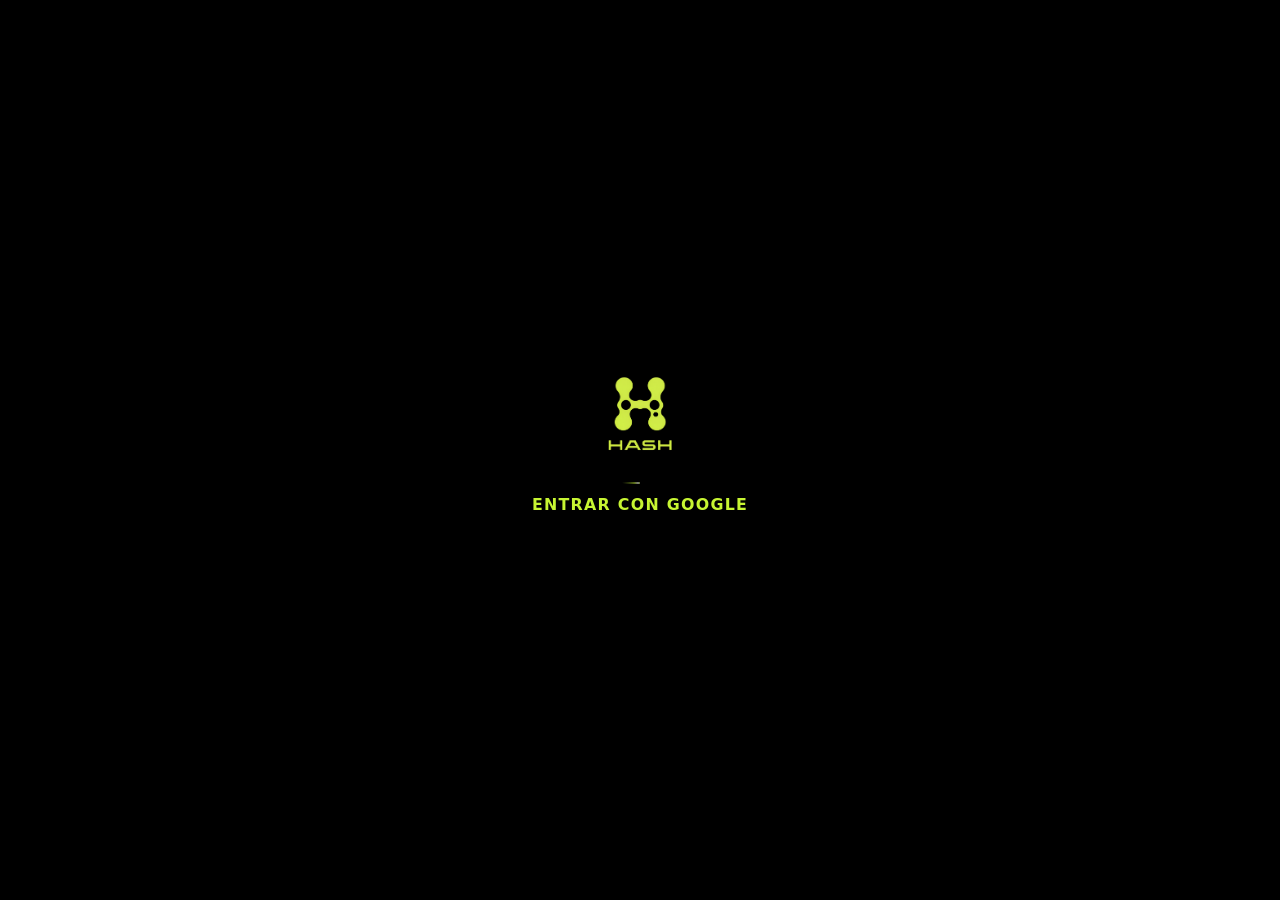
<file: index.html>
<!DOCTYPE html>
<html lang="es">
<head>
  <meta charset="UTF-8">
  <meta name="viewport" content="width=device-width, initial-scale=1.0">

  <title>HASH — Hablá con la IA sin filtros</title>
  <meta name="description" content="Tu IA personal con memoria. Chats cifrados, contexto real, sin censura.">
  <meta property="og:title" content="HASH — Hablá con la IA sin filtros">
  <meta property="og:description" content="Tu IA personal con memoria. Chats cifrados, contexto real, sin censura.">
  <meta property="og:image" content="https://hash-ia.site/images/favicon.png">
  <meta property="og:url" content="https://hash-ia.site">
  <meta property="og:type" content="website">
  <meta name="twitter:card" content="summary_large_image">
  <meta name="twitter:title" content="HASH — Hablá con la IA sin filtros">
  <meta name="twitter:description" content="Tu IA personal con memoria. Chats cifrados, contexto real, sin censura.">
  <meta http-equiv="Content-Security-Policy" content="default-src 'self'; connect-src 'self' https://hash-cloud-production-81f8.up.railway.app wss://hash-cloud-production-81f8.up.railway.app https://api.anthropic.com https://www.paypal.com https://www.sandbox.paypal.com; script-src 'self' 'unsafe-inline' https://www.paypal.com; style-src 'self' 'unsafe-inline' https://fonts.googleapis.com; font-src https://fonts.gstatic.com; img-src 'self' data:; media-src 'self' blob:; worker-src blob:;">
  <link rel="icon" type="image/png" href="images/favicon.png">
  <link rel="apple-touch-icon" href="images/favicon.png">
  <link rel="preconnect" href="https://fonts.googleapis.com">
  <link rel="preconnect" href="https://fonts.gstatic.com" crossorigin>
  <link href="https://fonts.googleapis.com/css2?family=Inter:ital,wght@0,400;0,500;0,600;0,700;1,400&display=swap" rel="stylesheet">
  <link rel="stylesheet" href="css/style.css?v=1787360000">
  <style>
    /* Botones de acción siempre visibles */
    .message-actions {
      opacity: 1 !important;
      visibility: visible !important;
      pointer-events: auto !important;
    }
    /* Botón de velocidad */
    .message-action-btn--speed {
      font-size: 0.72rem;
      font-weight: 600;
      font-family: inherit;
      min-width: 2em;
      letter-spacing: 0;
    }
  </style>
</head>
<body>

  <div id="lock-screen" hidden>
    <div id="lock-box"></div>
  </div>

  <div id="app" hidden>

    <aside id="sidebar">
      <div id="app-title">
        <img src="images/logo_hash.png" alt="HASH" id="app-logo">
      </div>
      <nav id="front-list"></nav>
    </aside>

    <main id="main">
      <header id="main-header">
        <button type="button" id="hamburger" aria-label="Abrir menú">
          <span></span><span></span><span></span>
        </button>
        <h2 id="active-front-name" hidden>—</h2>
        <p id="active-front-description" hidden></p>
      </header>

  <div id="neural-modal" hidden role="dialog" aria-modal="true">
    <div id="neural-modal-box">
      <button type="button" id="neural-close">✕</button>
      
      <canvas id="neural-canvas"></canvas>
    </div>
  </div>

      <section id="message-list" aria-live="polite"></section>

      <footer id="composer">
        <div class="input-wrapper"><textarea id="message-input" rows="1"></textarea><button type="button" id="voice-btn" aria-label="Hablar con Hash">🎤</button><button type="button" id="message-submit">Enviar</button></div>
      </footer>
    </main>

  </div>
  <div id="sidebar-overlay"></div>
  <div id="new-front-modal" hidden role="dialog" aria-modal="true" aria-labelledby="modal-title">
    <div id="new-front-modal-box">
      <h3 id="modal-title">Nuevo chat</h3>
      <label for="new-front-name">Nombre <span aria-hidden="true">*</span></label>
      <input type="text" id="new-front-name" placeholder="Ej: Lecturas, Trabajo, Ideas..." maxlength="60" autocomplete="off">
      <label for="new-front-description">Descripción <span class="optional">(opcional)</span></label>
      <input type="text" id="new-front-description" placeholder="Una línea sobre este chat." maxlength="120" autocomplete="off">
      <p id="new-front-status" aria-live="polite"></p>
      <div id="modal-actions">
        <button type="button" id="new-front-cancel">Cancelar</button>
        <button type="button" id="new-front-submit">Crear chat</button>
      </div>
    </div>
  </div>

  <div id="confirm-delete-modal" hidden role="dialog" aria-modal="true">
    <div id="confirm-delete-box">
      <h3>Eliminar chat</h3>
      <p>¿Eliminar "<span id="confirm-delete-name"></span>"? Esta acción no se puede deshacer.</p>
      <div id="confirm-delete-actions">
        <button type="button" id="confirm-delete-cancel">Cancelar</button>
        <button type="button" id="confirm-delete-ok">Eliminar</button>
      </div>
    </div>
  </div>

  <div id="rename-modal" hidden role="dialog" aria-modal="true">
    <div id="rename-modal-box">
      <h3>Renombrar chat</h3>
      <input type="text" id="rename-input" maxlength="60" autocomplete="off">
      <p id="rename-status" aria-live="polite"></p>
      <div id="rename-actions">
        <button type="button" id="rename-cancel">Cancelar</button>
        <button type="button" id="rename-submit">Guardar</button>
      </div>
    </div>
  </div>

  <div id="settings-modal" hidden role="dialog" aria-modal="true" aria-labelledby="settings-title">
    <div id="settings-modal-box">
      <h3 id="settings-title">Ajustes</h3>

      <div class="settings-category">
        <span class="settings-category-title">Modo de Hash</span>
        <div class="settings-row settings-row--col">
          <div class="mode-selector">
            <button type="button" class="mode-btn" data-mode="conspiranoico">🕵️ Conspiranoico</button>
            <button type="button" class="mode-btn" data-mode="analista">🧠 Analista</button>
            <button type="button" class="mode-btn" data-mode="terapeuta">🫂 Terapeuta</button>
            <button type="button" class="mode-btn" data-mode="zen">🧘 Zen</button>
            <button type="button" class="mode-btn" data-mode="hacker">💀 Hacker</button>
            <button type="button" class="mode-btn" data-mode="masivo">🔥 Masivo</button>
          </div>
        </div>
      </div>

      <div class="settings-category">
        <span class="settings-category-title">General</span>
        <div class="settings-row">
          <label for="settings-font-size">Tamaño de fuente</label>
          <span id="settings-font-label">16px</span>
        </div>
        <input type="range" id="settings-font-size" min="12" max="22" step="1" value="16">
      </div>

      <div class="settings-category">
        <span class="settings-category-title">Memoria</span>
        <div class="settings-row">
          <span class="settings-row-label">Cargar archivo .txt</span>
          <button type="button" id="settings-load-memory">Cargar memoria</button>
        </div>
        <div class="settings-row">
          <span class="settings-row-label">Exportar memoria</span>
          <button type="button" id="settings-export-memory">Descargar memoria</button>
        </div>
        <div id="memory-doc-list"></div>
      </div>

      <div class="settings-category">
        <span class="settings-category-title">Cuenta</span>
        <div class="settings-row">
          <span class="settings-row-label">¿Necesitás ayuda?</span>
          <a id="settings-support-link" href="https://t.me/hashsupp_bot" target="_blank">Soporte</a>
        </div>
        <div class="settings-row">
          <span class="settings-row-label">Salir de tu cuenta</span>
          <button type="button" id="settings-logout">Cerrar sesión</button>
        </div>
      </div>

      <div id="settings-actions"></div>
    </div>
  </div>
    </div>
  </div>
  <!-- Modal pago -->
  <div id="crypto-modal" hidden role="dialog" aria-modal="true">
    <div id="crypto-modal-box">
      <button type="button" id="crypto-modal-close">✕</button>
      <div id="crypto-modal-icon"><img src="images/favicon.png" alt="HASH"></div>
      <h3>Activar HASH Pro</h3>
      <p id="crypto-modal-desc">Elegí cómo querés pagar tu plan.</p>

      <!-- Selector de método -->
      <div id="payment-method-selector">
        <button type="button" class="pay-method-btn active" data-method="usdt">₮ USDT</button>
        <button type="button" class="pay-method-btn" data-method="paypal">PayPal</button>
        <button type="button" class="pay-method-btn" data-method="mp">Mercado Pago</button>
      </div>

      <!-- USDT -->
      <div id="pay-panel-usdt" class="pay-panel">
        <img id="crypto-qr" src="images/trc20.png" alt="QR USDT TRC20">
        <div id="crypto-address-row">
          <span id="crypto-address" data-real="TDPfrfpipHtENAANT2zkgLZNFmZE6MaJRw">TDPfrfpipHtENAANT2zkgLZNFmZE6MaJRw</span>
          <button type="button" id="crypto-copy-btn">Copiar</button>
        </div>
        <p id="crypto-note">Solo red Tron (TRC20). Enviá exactamente 10 USDT.</p>
      </div>

      <!-- PayPal -->
      <div id="pay-panel-paypal" class="pay-panel" hidden>
        <p class="pay-desc">Pagá $10 USD de forma segura con PayPal.</p>
        <div id="paypal-container-VPXEFLL833YWN"></div>
      </div>

      <!-- Mercado Pago -->
      <div id="pay-panel-mp" class="pay-panel" hidden>
        <p class="pay-desc">Pagá con Mercado Pago. Aceptamos tarjetas y saldo.</p>
        <button type="button" id="mp-pay-btn">Pagar con Mercado Pago</button>
      </div>

      <a id="crypto-support-link" href="https://t.me/hashsupp_bot" target="_blank">¿Problemas? Contactá soporte</a>
    </div>
  </div>

  <!-- PayPal SDK -->
  <script src="https://www.paypal.com/sdk/js?client-id=BAA_RwSSwEfH3wEm_UCqcLBLdWJkjJI8TyXlrXjjHKXWfrMZ6xqeiL7BbLFokKtxclmxqPyqsE1CnW9Kuo&components=hosted-buttons&disable-funding=venmo&currency=USD"></script>
  
  <script src="js/app.js?v=1787360000"></script>
</body>
</html>
</file>
<file: css/style.css>
/**
 * style.css
 * HASH — sistema de registro de conocimiento.
 *
 * Identidad: fondo casi negro + acento lime ácido (paleta de marca:
 * Lime #C7F532, Black #0E0E0E, Graphite #1A1A1A). El logo de HASH son
 * nodos conectados por curvas — ese vocabulario de "nodo + conexión"
 * inspira el indicador de frente activo (punto lime) en vez de un
 * simple fondo gris.
 *
 * Tipografía: Space Grotesk para todo lo que es identidad/estructura
 * (título, frentes, encabezados) — geométrica, con carácter técnico,
 * coherente con un producto que se llama "HASH". Inter para el cuerpo
 * de los mensajes — neutra, no compite, se lee bien en bloques largos.
 *
 * Forma: radios generosos y formas tipo "pill" en los elementos
 * interactivos (frente activo, botón Guardar) como contraste deliberado
 * a la versión anterior, que era toda esquinas rectas de 3-4px.
 */

@import url('https://fonts.googleapis.com/css2?family=Space+Grotesk:wght@500;600;700&family=Inter:wght@400;500;600&display=swap');

:root {
  --font-size-base: 16px;
  --lime: #c7f532;
  --lime-dim: #7ec200;
  --black: #000000;
  --graphite: #080808;
  --graphite-soft: #0e0e0e;
  --border: #181818;
  --border-soft: #202020;
  --text: #ffffff;
  --text-dim: #888888;
  --text-faint: #444;

  --font-display: "Inter", system-ui, sans-serif;
  --font-body: "Inter", system-ui, sans-serif;

  --radius-sm: 10px;
  --radius-md: 14px;
  --radius-pill: 999px;

  --ease: cubic-bezier(0.2, 0.7, 0.3, 1);
}

* {
  box-sizing: border-box;
}

html, body {
  height: 100%;
  margin: 0;
}

html {
  font-size: var(--font-size-base);
}

body {
  font-family: "Inter", system-ui, sans-serif;
  font-size: var(--font-size-base);
  line-height: 1.45;
  color: var(--text);
  background: var(--black);
  -webkit-font-smoothing: antialiased;
}

* {
  font-family: "Inter", system-ui, sans-serif;
}

@media (prefers-reduced-motion: reduce) {
  *, *::before, *::after {
    animation-duration: 0.01ms !important;
    transition-duration: 0.01ms !important;
  }
}

#app {
  display: flex;
  height: 100vh;
  height: 100dvh;
}

/* ---------- Lock screen ---------- */

#lock-screen {
  position: fixed;
  inset: 0;
  display: flex;
  align-items: center;
  justify-content: center;
  background: var(--black);
  padding: 20px;
  z-index: 999;
}

#lock-screen[hidden] {
  display: none;
}

#lock-box {
  display: flex;
  flex-direction: column;
  align-items: center;
}

.lock-logo {
  height: 80px;
  width: auto;
  margin-bottom: 28px;
}

#lock-title {
  font-family: "Inter", system-ui, sans-serif;
  font-size: 1.1rem;
  font-weight: 700;
  color: var(--lime);
  text-align: center;
  margin: 0 0 20px 0;
  letter-spacing: 0.02em;
}

/* wrapper del botón con led girando */
.lock-submit-wrapper {
  position: relative;
  border-radius: var(--radius-md);
  padding: 1.5px;
  background: conic-gradient(
    from var(--lock-led-angle, 0deg),
    transparent 0deg,
    transparent 320deg,
    rgba(199, 245, 50, 0.45) 345deg,
    rgba(255, 255, 255, 0.5) 355deg,
    rgba(199, 245, 50, 0.45) 360deg
  );
  animation: lock-led-rotate 4s linear infinite;
}

.lock-submit-wrapper::before {
  content: '';
  position: absolute;
  inset: 1.5px;
  border-radius: calc(var(--radius-pill) - 1px);
  background: #000;
  z-index: 0;
}

@property --lock-led-angle {
  syntax: '<angle>';
  initial-value: 0deg;
  inherits: false;
}

@keyframes lock-led-rotate {
  to { --lock-led-angle: 360deg; }
}

.lock-submit {
  position: relative;
  z-index: 1;
  display: block;
  padding: 11px 28px;
  border: none;
  border-radius: var(--radius-md);
  background: transparent;
  color: var(--lime);
  font-family: "Inter", system-ui, sans-serif;
  font-size: 0.88rem;
  font-weight: 700;
  letter-spacing: 0.08em;
  text-transform: uppercase;
  cursor: pointer;
  transition: color 150ms var(--ease);
}

.lock-submit:hover {
  color: #ffffff;
}

.lock-submit:active {
  color: var(--lime);
}

#lock-status {

  margin: 12px 0 0;
  text-align: center;
  font-size: 0.78rem;
  color: #e25c4a;
}

/* ---------- Sidebar ---------- */

#sidebar {
  width: 210px;
  min-width: 0;
  flex-shrink: 0;
  border-right: 1px solid var(--border);
  padding: 20px 14px;
  overflow-y: auto;
  background: #0d0d0d;
}

#sidebar.sidebar--hidden {
  display: none;
}

#app-title {
  margin: 0 0 32px 0;
  display: flex;
  justify-content: center;
}

#app-logo {
  display: block;
  height: 60px;
  width: auto;
  object-fit: contain;
}

#front-list {
  display: flex;
  flex-direction: column;
  gap: 6px;
  min-height: calc(100vh - 140px);
}

.front-list-spacer {
  flex: 1;
}

.front-item {
  display: flex;
  align-items: center;
  gap: 7px;
  text-align: left;
  background: none;
  border: none;
  border-radius: var(--radius-sm);
  padding: 10px 11px;
  font-family: "Inter", system-ui, sans-serif;
  font-size: 0.9rem;
  font-weight: 400;
  color: #ffffff;
  cursor: pointer;
  width: 100%;
  letter-spacing: 0;
  text-transform: none;
  transition: background-color 150ms var(--ease), color 150ms var(--ease);
}

.front-item::before {
  content: '';
  width: 6px;
  height: 6px;
  border-radius: 50%;
  background: var(--border-soft);
  flex-shrink: 0;
  transition: background-color 150ms var(--ease), box-shadow 150ms var(--ease);
}

.front-item:hover {
  background: #111111;
  color: var(--text);
}

.front-item--active {
  background: #0d0d0d;
  color: var(--lime);
  font-weight: 400;
}

.front-item--active::before {
  background: var(--lime);
  box-shadow: 0 0 6px rgba(199, 245, 50, 0.6);
}

/* ---------- Main ---------- */

#main {
  flex: 1;
  display: flex;
  flex-direction: column;
  min-width: 0;
  background: var(--black);
}

#main-header {
  padding: 12px 20px;
  border-bottom: 1px solid var(--border);
  display: flex;
  align-items: center;
}

/* ---------- Hamburger — tres líneas con contorno verde ---------- */

#hamburger {
  display: flex;
  flex-direction: column;
  justify-content: center;
  gap: 5px;
  width: 36px;
  height: 36px;
  padding: 6px;
  background: transparent;
  border: none;
  cursor: pointer;
  flex-shrink: 0;
}


#hamburger span {
  display: block;
  height: 1.5px;
  background: var(--lime);
  border-radius: 2px;
  transition: background-color 150ms var(--ease);
}

#hamburger:hover span {
  background: #ffffff;
}

/* Overlay mobile */
#sidebar-overlay {
  display: none;
  position: fixed;
  inset: 0;
  background: rgba(0,0,0,0.7);
  z-index: 49;
}

#sidebar-overlay.sidebar-overlay--visible {
  display: block;
}

/* ---------- Message list ---------- */

#message-list {
  flex: 1;
  min-width: 0;
  overflow-y: auto;
  padding: 20px 26px;
  display: flex;
  flex-direction: column;
  gap: 8px;
}

.message-list-empty {
  color: var(--text-faint);
  font-style: italic;
  font-size: 0.88rem;
}

.message-list-empty--centered {
  text-align: center;
  margin: auto;
  padding: 20px;
}

.message-item {
  border: 1px solid var(--border);
  border-radius: var(--radius-sm);
  padding: 11px 14px;
  background: #0d0d0d;
  transition: border-color 150ms var(--ease), transform 150ms var(--ease);
}

.message-item:hover {
  border-color: #3a3a3a;
}

.message-item-date {
  display: block;
  font-size: 0.68rem;
  color: var(--text-faint);
  margin-bottom: 5px;
  font-variant-numeric: tabular-nums;
}

.message-item-text {
  margin: 0;
  white-space: pre-wrap;
  word-break: break-word;
  color: #ffffff !important;
  font-size: 0.9rem;
  line-height: 1.5;
}

/* ---------- Acciones de mensaje (parlante + copy) ---------- */

.message-actions {
  display: flex;
  align-items: center;
  gap: 2px;
  margin-top: 6px;
  opacity: 0;
  transition: opacity 150ms var(--ease);
}

.message-item:hover .message-actions,
.message-item:focus-within .message-actions {
  opacity: 1;
}

.message-action-btn {
  display: flex;
  align-items: center;
  justify-content: center;
  width: 26px;
  height: 26px;
  padding: 0;
  border: none;
  border-radius: var(--radius-sm);
  background: transparent;
  color: var(--text-faint);
  cursor: pointer;
  transition: background-color 150ms var(--ease), color 150ms var(--ease);
}

.message-action-btn svg {
  width: 14px;
  height: 14px;
}

.message-action-btn:hover {
  background: #161616;
  color: var(--text);
}

.message-action-btn--active {
  color: var(--lime);
}

.message-action-btn--active:hover {
  color: var(--lime);
}

/* ---------- Composer ---------- */

/* wrapper: bandeja inline con led sutil */
#composer {
  border-top: 1px solid var(--border);
  padding: 14px 26px;
  display: flex;
  flex-direction: column;
}

#composer .input-wrapper {
  width: 100%;
}

#composer .input-wrapper {
  flex: 1;
  display: flex;
  align-items: flex-end;
  position: relative;
  border-radius: var(--radius-md);
  padding: 1.5px;
  background: conic-gradient(
    from var(--led-angle, 0deg),
    transparent 0deg,
    transparent 320deg,
    rgba(199, 245, 50, 0.45) 345deg,
    rgba(255, 255, 255, 0.5) 355deg,
    rgba(199, 245, 50, 0.45) 360deg
  );
  animation: led-rotate 4s linear infinite;
}

#composer .input-wrapper::before {
  content: '';
  position: absolute;
  inset: 1.5px;
  border-radius: calc(var(--radius-md) - 1px);
  background: #0d0d0d;
  z-index: 0;
}

@property --led-angle {
  syntax: '<angle>';
  initial-value: 0deg;
  inherits: false;
}

@keyframes led-rotate {
  to { --led-angle: 360deg; }
}

#message-input {
  flex: 1;
  position: relative;
  z-index: 1;
  resize: none;
  font-family: "Inter", system-ui, sans-serif;
  font-size: 0.92rem;
  padding: 9px 14px 9px 32px;
  border: none;
  border-radius: var(--radius-md);
  background: transparent;
  color: var(--text);
  min-height: 38px;
  max-height: 40vh;
  outline: none;
  overflow-y: auto;
}

#message-input::placeholder {
  color: var(--text-faint);
}

#message-input:focus {
  outline: none;
}

#message-submit {
  position: relative;
  z-index: 1;
  flex-shrink: 0;
  margin: 3px 3px 3px 0;
  padding: 7px 16px;
  border: none;
  border-radius: var(--radius-pill);
  background: linear-gradient(135deg, var(--lime-dim), var(--lime));
  color: var(--black);
  font-family: "Inter", system-ui, sans-serif;
  font-size: 0.85rem;
  font-weight: 700;
  cursor: pointer;
  white-space: nowrap;
  transition: transform 150ms var(--ease), box-shadow 150ms var(--ease);
}

#message-submit:hover {
  transform: translateY(-1px);
  box-shadow: 0 4px 14px rgba(199, 245, 50, 0.25);
}

#message-submit:active {
  transform: translateY(0);
}

#message-submit:disabled {
  opacity: 0.4;
  cursor: wait;
  transform: none;
  box-shadow: none;
}

#message-submit:focus-visible,
#sync-button:focus-visible,
.front-item:focus-visible,
#message-input:focus-visible {
  outline: 2px solid var(--lime);
  outline-offset: 2px;
}

/* ---------------------------------------------------------------------
 * Responsive: pantallas angostas (teléfonos).
 * El sidebar deja de ser una columna fija y pasa a ser una franja
 * horizontal arriba, con los frentes en una fila deslizable. El resto
 * del layout (header, mensajes, composer) se reordena en columna.
 * ------------------------------------------------------------------- */


/* ---------- Sidebar — estado de carga y botón nuevo chat ---------- */

.front-list-loading,
.front-list-error {
  font-size: 0.78rem;
  padding: 6px 11px;
  margin: 0;
  color: var(--text-faint);
}

.front-list-error {
  color: #e25c4a;
}

.front-item--new {
  color: #ffffff;
  font-weight: 400;
  margin-bottom: 6px;
  border-bottom: 1px solid var(--border);
  padding-bottom: 10px;
}

.front-item--new:hover {
  color: var(--lime);
  background: none;
}

/* ---------- Modal — nuevo chat ---------- */

#new-front-modal {
  position: fixed;
  inset: 0;
  background: rgba(0, 0, 0, 0.85);
  display: flex;
  align-items: center;
  justify-content: center;
  z-index: 100;
  padding: 20px;
}

#new-front-modal[hidden] {
  display: none;
}

#new-front-modal-box {
  background: #0d0d0d;
  border: 1px solid var(--border-soft);
  border-radius: var(--radius-md);
  padding: 24px;
  width: 100%;
  max-width: 400px;
  display: flex;
  flex-direction: column;
  gap: 8px;
}

#new-front-modal-box h3 {
  font-family: "Inter", system-ui, sans-serif;
  font-size: 1rem;
  font-weight: 700;
  color: #fff;
  margin: 0 0 4px 0;
}

#new-front-modal-box label {
  font-size: 0.78rem;
  font-weight: 500;
  color: var(--text-dim);
  margin-top: 4px;
}

#new-front-modal-box label .optional {
  color: var(--text-faint);
  font-weight: 400;
}

#new-front-name,
#new-front-description {
  font-family: "Inter", system-ui, sans-serif;
  font-size: 0.92rem;
  padding: 9px 12px;
  border: 1px solid var(--border-soft);
  border-radius: var(--radius-sm);
  background: var(--graphite-soft);
  color: var(--text);
  width: 100%;
  transition: border-color 150ms var(--ease);
}

#new-front-name:focus,
#new-front-description:focus {
  outline: none;
  border-color: var(--lime);
}

#new-front-name::placeholder,
#new-front-description::placeholder {
  color: var(--text-faint);
}

#new-front-status {
  font-size: 0.76rem;
  color: var(--text-faint);

  margin: 0;
}

#modal-actions {
  display: flex;
  justify-content: flex-end;
  gap: 8px;
  margin-top: 8px;
}

#new-front-cancel {
  padding: 8px 16px;
  border: 1px solid var(--border-soft);
  border-radius: var(--radius-md);
  background: transparent;
  color: var(--text-dim);
  font-family: "Inter", system-ui, sans-serif;
  font-size: 0.84rem;
  font-weight: 500;
  cursor: pointer;
  transition: background-color 150ms var(--ease), color 150ms var(--ease);
}

#new-front-cancel:hover {
  background: var(--graphite-soft);
  color: var(--text);
}

#new-front-cancel:disabled {
  opacity: 0.4;
  cursor: wait;
}

#new-front-submit {
  padding: 8px 18px;
  border: none;
  border-radius: var(--radius-pill);
  background: linear-gradient(135deg, var(--lime-dim), var(--lime));
  color: var(--black);
  font-family: "Inter", system-ui, sans-serif;
  font-size: 0.84rem;
  font-weight: 700;
  cursor: pointer;
  transition: transform 150ms var(--ease), box-shadow 150ms var(--ease);
}

#new-front-submit:hover {
  transform: translateY(-1px);
  box-shadow: 0 4px 14px rgba(199, 245, 50, 0.25);
}

#new-front-submit:active {
  transform: translateY(0);
}

#new-front-submit:disabled {
  opacity: 0.4;
  cursor: wait;
  transform: none;
  box-shadow: none;
}

#new-front-name:focus-visible,
#new-front-description:focus-visible,
#new-front-cancel:focus-visible,
#new-front-submit:focus-visible {
  outline: 2px solid var(--lime);
  outline-offset: 2px;
}

@media (max-width: 640px) {
  .front-item--new {
    border-top: none;
    border-left: 1px solid var(--border);
    margin-top: 0;
    padding-top: 6px;
  }

  #new-front-modal-box {
    padding: 20px 16px;
  }

  #sidebar {
    position: fixed;
    top: 0;
    left: 0;
    height: 100%;
    width: 240px;
    z-index: 50;
    transform: translateX(-100%);
    transition: transform 250ms var(--ease);
    border-right: 1px solid #222;
    border-bottom: none;
    padding: 20px 14px;
    overflow-y: auto;
  }

  #sidebar.sidebar--open {
    transform: translateX(0);
  }

  #sidebar-overlay.sidebar-overlay--visible {
    display: block;
  }

  #main {
    flex: 1;
    min-height: 0;
    width: 100%;
    display: flex;
    flex-direction: column;
  }

  #main-header {
    padding: 10px 14px;
  }

  #message-list {
    padding: 12px 16px;
  }

  .message-item-text {
    font-size: 0.87rem;
  }

  #composer {
    padding: 8px 10px;
    flex-direction: column;
    align-items: stretch;
    gap: 8px;
  }

  /* iOS hace zoom automático al enfocar un input con font-size < 16px.
     Se fuerza 16px solo acá (en desktop el tamaño chico no causa zoom).
     Esto es un límite funcional, no estético: no bajar de 16px. */
  #message-input {
    font-size: 16px;
    padding: 9px 12px;
    min-height: 38px;
  }

  #message-submit {
    align-self: stretch;
    padding: 9px 18px;
  }

}

/* ---------- Mensajes de HASH ---------- */

.message-item--hash {
  border-color: #1a1a1a;
  background: #0a0a0a;
}

.message-item--hash .message-item-text {
  color: var(--lime) !important;
}

.message-item--hash .message-item-date {
  color: #2a4a0a;
}

.message-item-memory {
  margin: 8px 0 0 0;
  font-size: 0.72rem;
  color: var(--lime-dim);
  border-top: 1px solid #2a3a10;
  padding-top: 6px;
}

/* ---------- Sidebar settings button ---------- */

#sidebar {
  display: flex;
  flex-direction: column;
  overflow-x: hidden;
}

#front-list {
  flex: 1;
  overflow-y: auto;
}

.sidebar-settings-button {
  display: block;
  width: 100%;
  margin-top: auto;
  text-align: left;
  background: none;
  border: none;
  border-top: 1px solid var(--border);
  padding: 14px 11px 6px;
  padding-left: 11px;
  font-family: "Inter", system-ui, sans-serif;
  font-size: 0.9rem;
  font-weight: 400;
  letter-spacing: 0;
  text-transform: none;
  color: #ffffff;
  cursor: pointer;
  flex-shrink: 0;
  transition: color 150ms var(--ease), background-color 150ms var(--ease);
}

.sidebar-settings-button:hover {
  color: var(--text-dim);
  background: #111;
}

/* ---------- Settings modal ---------- */

#settings-modal {
  position: fixed;
  inset: 0;
  background: rgba(0, 0, 0, 0.85);
  display: flex;
  align-items: center;
  justify-content: center;
  z-index: 100;
  padding: 20px;
}

#settings-modal[hidden] {
  display: none;
}

#settings-modal-box {
  background: #0d0d0d;
  border: 1px solid var(--border-soft);
  border-radius: var(--radius-md);
  padding: 24px;
  width: 100%;
  max-width: 400px;
  display: flex;
  flex-direction: column;
  gap: 12px;
}

#settings-modal-box h3 {
  font-family: "Inter", system-ui, sans-serif;
  font-size: 1rem;
  font-weight: 700;
  color: #fff;
  margin: 0;
}

.settings-row label {
  font-size: 0.82rem;
  font-weight: 500;
  color: var(--text-dim);
}

#settings-font-label {
  font-size: 0.78rem;
  color: var(--lime);
  font-family: "Inter", system-ui, sans-serif;
  font-weight: 600;
}

#settings-font-size {
  width: 100%;
  accent-color: var(--lime);
  cursor: pointer;
}

#settings-actions {
  display: flex;
  justify-content: flex-end;
  margin-top: 4px;
}

#settings-close {
  padding: 8px 18px;
  border: 1px solid var(--border-soft);
  border-radius: var(--radius-md);
  background: transparent;
  color: var(--text-dim);
  font-family: "Inter", system-ui, sans-serif;
  font-size: 0.84rem;
  font-weight: 500;
  cursor: pointer;
  transition: background-color 150ms var(--ease), color 150ms var(--ease);
}

#settings-close:hover {
  background: var(--graphite-soft);
  color: var(--text);
}

.settings-row--top {
  margin-top: 14px;
}

.settings-category {
  margin-top: 20px;
  padding-top: 16px;
  border-top: 1px solid var(--border-soft);
}

.settings-category-title {
  display: block;
  font-size: 0.72rem;
  font-weight: 600;
  letter-spacing: 0.08em;
  text-transform: uppercase;
  color: var(--text-dim);
  margin-bottom: 12px;
}

.settings-row {
  display: flex;
  align-items: center;
  justify-content: space-between;
  margin-bottom: 10px;
}

.settings-row-label {
  font-size: 0.84rem;
  color: #bbb;
}

#settings-export-memory,
#settings-load-memory {
  width: 160px;
  text-align: center;
  white-space: nowrap;
  padding: 7px 0;
  border: 1px solid var(--lime);
  border-radius: var(--radius-md);
  background: transparent;
  color: var(--lime);
  font-family: "Inter", system-ui, sans-serif;
  font-size: 0.84rem;
  font-weight: 500;
  cursor: pointer;
  transition: background-color 150ms var(--ease), color 150ms var(--ease);
}

#settings-export-memory:hover,
#settings-load-memory:hover {
  background: var(--lime);
  color: #000;
}

#settings-export-memory:disabled {
  opacity: 0.5;
  cursor: not-allowed;
}

.btn-spinner {
  display: inline-block;
  width: 14px;
  height: 14px;
  border: 2px solid var(--lime);
  border-top-color: transparent;
  border-radius: 50%;
  animation: btn-spin 0.6s linear infinite;
  vertical-align: middle;
}

@keyframes btn-spin {
  to { transform: rotate(360deg); }
}

.btn-check {
  font-size: 1rem;
  color: var(--lime);
  font-weight: 700;
}

#settings-load-memory.btn-success {
  border-color: var(--lime);
  color: var(--lime);
  background: rgba(180, 255, 0, 0.08);
}

#settings-logout,
#settings-support-link {
  width: 160px;
  text-align: center;
  white-space: nowrap;
  padding: 7px 0;
  border: 1px solid var(--border-soft);
  border-radius: var(--radius-md);
  background: transparent;
  color: #bbb;
  font-family: "Inter", system-ui, sans-serif;
  font-size: 0.84rem;
  font-weight: 500;
  cursor: pointer;
  text-decoration: none;
  transition: border-color 150ms var(--ease), color 150ms var(--ease), background-color 150ms var(--ease);
  display: inline-block;
  box-sizing: border-box;
}

#settings-logout:hover {
  border-color: #ff4444;
  color: #ff4444;
}

#settings-support-link:hover {
  background: var(--graphite-soft);
  color: #fff;
}

#settings-voice {
  width: 100%;
  padding: 9px 12px;
  border: 1px solid var(--border-soft);
  border-radius: var(--radius-sm);
  background: var(--graphite-soft);
  color: var(--text);
  font-family: "Inter", system-ui, sans-serif;
  font-size: 0.88rem;
  cursor: pointer;
  appearance: none;
  background-image: url("data:image/svg+xml,%3Csvg xmlns='http://www.w3.org/2000/svg' width='12' height='12' viewBox='0 0 24 24' fill='none' stroke='%23888' stroke-width='2'%3E%3Cpolyline points='6 9 12 15 18 9'%3E%3C/polyline%3E%3C/svg%3E");
  background-repeat: no-repeat;
  background-position: right 12px center;
}

#settings-voice:focus {
  outline: none;
  border-color: var(--lime);
}

#settings-voice option {
  background: #0d0d0d;
}

/* ---------- Logout ---------- */

.logout-button {
  display: block;
  width: 100%;
  text-align: left;
  background: none;
  border: none;
  padding: 6px 11px 14px;
  font-family: "Inter", system-ui, sans-serif;
  font-size: 0.9rem;
  font-weight: 400;
  letter-spacing: 0;
  text-transform: none;
  color: #ffffff;
  padding-left: 11px;
  cursor: pointer;
  transition: color 150ms var(--ease);
}

.logout-button:hover {
  color: #e25c4a;
}

/* ---------- Animación thinking ---------- */

.hash-thinking {
  display: flex;
  align-items: center;
  gap: 5px;
  padding: 4px 0;
}

.hash-thinking span {
  width: 7px;
  height: 7px;
  border-radius: 50%;
  background: var(--lime);
  opacity: 0.25;
  animation: hash-pulse 1.2s ease-in-out infinite;
}

.hash-thinking span:nth-child(2) {
  animation-delay: 0.2s;
}

.hash-thinking span:nth-child(3) {
  animation-delay: 0.4s;
}

@keyframes hash-pulse {
  0%, 100% {
    opacity: 0.2;
    transform: scale(0.85);
  }
  50% {
    opacity: 1;
    transform: scale(1.15);
    box-shadow: 0 0 8px rgba(199, 245, 50, 0.6);
  }
}

/* ---------- Provider pill ---------- */

.provider-pill {
  padding: 8px 13px;
  border: 1px solid var(--border-soft);
  border-radius: var(--radius-md);
  background: transparent;
  color: var(--text-dim);
  font-family: "Inter", system-ui, sans-serif;
  font-size: 0.78rem;
  font-weight: 600;
  cursor: pointer;
  white-space: nowrap;
  flex-shrink: 0;
  transition: background-color 150ms var(--ease), border-color 150ms var(--ease), color 150ms var(--ease);
}

.provider-pill:hover {
  background: var(--graphite-soft);
  border-color: #3a3a3a;
  color: var(--text);
}

.provider-menu {
  position: absolute;
  bottom: calc(100% + 6px);
  right: 0;
  background: #0d0d0d;
  border: 1px solid var(--border-soft);
  border-radius: var(--radius-md);
  padding: 5px;
  display: flex;
  flex-direction: column;
  gap: 2px;
  min-width: 120px;
  z-index: 50;
  box-shadow: 0 8px 24px rgba(0,0,0,0.4);
}

.provider-menu-item {
  text-align: left;
  background: none;
  border: none;
  border-radius: var(--radius-sm);
  padding: 8px 12px;
  font-family: "Inter", system-ui, sans-serif;
  font-size: 0.84rem;
  font-weight: 500;
  color: var(--text-dim);
  cursor: pointer;
  transition: background-color 100ms var(--ease), color 100ms var(--ease);
}

.provider-menu-item:hover {
  background: #111111;
  color: var(--text);
}

.provider-menu-item--active {
  color: var(--lime);
  font-weight: 600;
}

.provider-menu-item--active::before {
  content: '● ';
  font-size: 0.6rem;
}


.message-separator {
  border: none;
  border-top: 1px solid #181818;
  margin: 16px 0;
}

.message-item-text--hash {
  color: var(--lime);
}

.message-item-date--hash {
  color: var(--lime-dim);
}

/* ---------- Front item con menú contextual ---------- */

.front-item-wrapper {
  position: relative;
  display: flex;
  align-items: center;
}

.front-item-wrapper .front-item {
  flex: 1;
  min-width: 0;
  overflow: hidden;
  white-space: nowrap;
  text-overflow: ellipsis;
  display: block;
}

.front-menu-trigger {
  flex-shrink: 0;
  background: none;
  border: none;
  color: var(--text-faint);
  font-size: 1rem;
  line-height: 1;
  padding: 4px 6px;
  border-radius: var(--radius-sm);
  cursor: pointer;
  opacity: 0;
  transition: opacity 150ms var(--ease), color 150ms var(--ease);
  letter-spacing: 1px;
}

.front-item-wrapper:hover .front-menu-trigger {
  opacity: 1;
}

.front-menu-trigger:hover {
  color: var(--text);
}

.front-context-menu {
  position: absolute;
  left: 0;
  top: calc(100% + 4px);
  background: #111;
  border: 1px solid var(--border-soft);
  border-radius: var(--radius-md);
  padding: 4px;
  display: flex;
  flex-direction: column;
  gap: 2px;
  min-width: 140px;
  z-index: 200;
  box-shadow: 0 8px 24px rgba(0,0,0,0.5);
}

.front-context-menu button {
  text-align: left;
  background: none;
  border: none;
  border-radius: var(--radius-sm);
  padding: 8px 12px;
  font-family: "Inter", system-ui, sans-serif;
  font-size: 0.84rem;
  font-weight: 500;
  color: var(--text-dim);
  cursor: pointer;
  transition: background-color 100ms var(--ease), color 100ms var(--ease);
}

.front-context-menu button:hover {
  background: #1a1a1a;
  color: var(--text);
}

.front-context-menu-delete {
  color: #e25c4a !important;
}

.front-context-menu-delete:hover {
  background: #1a0a0a !important;
  color: #ff6b55 !important;
}

/* ---------- Modal confirmar eliminar ---------- */

#confirm-delete-modal,
#rename-modal {
  position: fixed;
  inset: 0;
  background: rgba(0,0,0,0.85);
  display: flex;
  align-items: center;
  justify-content: center;
  z-index: 100;
  padding: 20px;
}

#confirm-delete-modal[hidden],
#rename-modal[hidden] {
  display: none;
}

#confirm-delete-box,
#rename-modal-box {
  background: #0d0d0d;
  border: 1px solid var(--border-soft);
  border-radius: var(--radius-md);
  padding: 24px;
  width: 100%;
  max-width: 360px;
  display: flex;
  flex-direction: column;
  gap: 10px;
}

#confirm-delete-box h3,
#rename-modal-box h3 {
  font-family: "Inter", system-ui, sans-serif;
  font-size: 1rem;
  font-weight: 700;
  color: #fff;
  margin: 0;
}

#confirm-delete-box p {
  font-size: 0.88rem;
  color: var(--text-dim);
  margin: 0;
}

#confirm-delete-actions,
#rename-actions {
  display: flex;
  justify-content: flex-end;
  gap: 8px;
  margin-top: 6px;
}

#confirm-delete-cancel,
#rename-cancel {
  padding: 8px 16px;
  border: 1px solid var(--border-soft);
  border-radius: var(--radius-md);
  background: transparent;
  color: var(--text-dim);
  font-family: "Inter", system-ui, sans-serif;
  font-size: 0.84rem;
  font-weight: 500;
  cursor: pointer;
  transition: background-color 150ms var(--ease), color 150ms var(--ease);
}

#confirm-delete-cancel:hover,
#rename-cancel:hover {
  background: var(--graphite-soft);
  color: var(--text);
}

#confirm-delete-ok {
  padding: 8px 18px;
  border: none;
  border-radius: var(--radius-pill);
  background: #c0392b;
  color: #fff;
  font-family: "Inter", system-ui, sans-serif;
  font-size: 0.84rem;
  font-weight: 700;
  cursor: pointer;
  transition: background-color 150ms var(--ease);
}

#confirm-delete-ok:hover {
  background: #e74c3c;
}

#rename-submit {
  padding: 8px 18px;
  border: none;
  border-radius: var(--radius-pill);
  background: linear-gradient(135deg, var(--lime-dim), var(--lime));
  color: var(--black);
  font-family: "Inter", system-ui, sans-serif;
  font-size: 0.84rem;
  font-weight: 700;
  cursor: pointer;
  transition: transform 150ms var(--ease);
}

#rename-submit:hover {
  transform: translateY(-1px);
}

#rename-submit:disabled {
  opacity: 0.4;
  cursor: wait;
  transform: none;
}

#rename-input {
  font-family: "Inter", system-ui, sans-serif;
  font-size: 0.92rem;
  padding: 9px 12px;
  border: 1px solid var(--border-soft);
  border-radius: var(--radius-sm);
  background: var(--graphite-soft);
  color: var(--text);
  width: 100%;
  transition: border-color 150ms var(--ease);
}

#rename-input:focus {
  outline: none;
  border-color: var(--lime);
}

#rename-status {
  font-size: 0.76rem;
  color: var(--text-faint);

  margin: 0;
}

/* ── Modal cargar memoria ─────────────────────────────────────────────────── */
#upload-memory-modal {
  position: fixed;
  inset: 0;
  background: rgba(0, 0, 0, 0.6);
  display: flex;
  align-items: center;
  justify-content: center;
  z-index: 300;
}
#upload-memory-modal[hidden] { display: none; }

#upload-memory-modal-box {
  background: var(--color-surface);
  border: 1px solid var(--color-border);
  border-radius: 12px;
  padding: 28px 24px;
  width: min(420px, 90vw);
  display: flex;
  flex-direction: column;
  gap: 14px;
}

#upload-memory-modal-box h3 {
  margin: 0;
  font-size: 1rem;
  color: var(--color-text);
}

#upload-memory-modal-box p {
  margin: 0;
  font-size: 0.85rem;
  color: var(--color-text-muted);
}

#upload-memory-input {
  font-size: 0.85rem;
  color: var(--color-text);
}

#upload-memory-status {
  font-size: 0.8rem;
  color: var(--color-text-muted);
  min-height: 1.2em;
}

#upload-memory-actions {
  display: flex;
  justify-content: flex-end;
  gap: 10px;
  margin-top: 4px;
}

#upload-memory-cancel {
  background: transparent;
  border: 1px solid var(--color-border);
  color: var(--color-text-muted);
  border-radius: 8px;
  padding: 8px 16px;
  cursor: pointer;
  font-size: 0.85rem;
}

#upload-memory-submit {
  background: var(--color-accent);
  border: none;
  color: #fff;
  border-radius: 8px;
  padding: 8px 16px;
  cursor: pointer;
  font-size: 0.85rem;
}

/* ── Memory chip ─────────────────────────────────────────────────────────── */
#memory-chip {
  display: flex;
  align-items: center;
  gap: 8px;
  background: rgba(199, 245, 50, 0.08);
  border: 1px solid rgba(199, 245, 50, 0.25);
  border-radius: 8px;
  padding: 6px 10px;
  margin: 0 0 8px;
  font-size: 0.82rem;
  color: var(--text);
}

.memory-chip-icon {
  font-size: 1rem;
  flex-shrink: 0;
}

.memory-chip-label {
  flex: 1;
  color: var(--lime);
  font-family: "Inter", system-ui, sans-serif;
}

.memory-chip-remove {
  background: transparent;
  border: none;
  color: var(--text-faint);
  cursor: pointer;
  font-size: 0.8rem;
  padding: 0 2px;
  line-height: 1;
  flex-shrink: 0;
}

.memory-chip-remove:hover {
  color: var(--text);
}

/* ── Chip de archivo dentro del mensaje ───────────────────────────────────── */
.message-file-chip {
  display: inline-flex;
  align-items: center;
  gap: 6px;
  background: rgba(199, 245, 50, 0.08);
  border: 1px solid rgba(199, 245, 50, 0.25);
  border-radius: 8px;
  padding: 4px 10px;
  margin-bottom: 6px;
  font-size: 0.8rem;
  color: var(--lime);
}

/* ── Modal upgrade ─────────────────────────────────────────────────────────── */
#upgrade-modal {
  position: fixed;
  inset: 0;
  background: rgba(0,0,0,0.85);
  display: flex;
  align-items: center;
  justify-content: center;
  z-index: 500;
  padding: 20px;
}

#upgrade-modal[hidden] { display: none; }

#upgrade-modal-box {
  background: #0d0d0d;
  border: 1px solid rgba(199, 245, 50, 0.3);
  border-radius: var(--radius-md);
  padding: 32px 28px;
  width: 100%;
  max-width: 360px;
  display: flex;
  flex-direction: column;
  align-items: center;
  gap: 16px;
  position: relative;
  text-align: center;
}

#upgrade-modal-close {
  position: absolute;
  top: 12px;
  right: 14px;
  background: none;
  border: none;
  color: var(--text-faint);
  font-size: 1rem;
  cursor: pointer;
  line-height: 1;
}

#upgrade-modal-close:hover { color: var(--text); }

#upgrade-modal-icon {
  font-size: 2rem;
}

#upgrade-modal-box h3 {
  font-family: "Inter", system-ui, sans-serif;
  font-size: 1.15rem;
  font-weight: 800;
  color: var(--lime);
  margin: 0;
  letter-spacing: 0.01em;
  line-height: 1.3;
}

#upgrade-modal-box ul {
  list-style: none;
  margin: 0;
  padding: 0;
  display: flex;
  flex-direction: column;
  gap: 8px;
  width: 100%;
  text-align: left;
}

#upgrade-modal-box ul li {
  font-family: "Inter", system-ui, sans-serif;
  font-size: 0.9rem;
  font-weight: 500;
  color: #ffffff;
}

#upgrade-modal-cta {
  width: 100%;
  padding: 11px;
  border: none;
  border-radius: var(--radius-pill);
  background: linear-gradient(135deg, var(--lime-dim), var(--lime));
  color: var(--black);
  font-family: "Inter", system-ui, sans-serif;
  font-size: 0.9rem;
  font-weight: 700;
  cursor: pointer;
  transition: transform 150ms var(--ease);
}

#upgrade-modal-cta:hover { transform: translateY(-1px); }

/* ── Modal pago crypto ─────────────────────────────────────────────────────── */
#crypto-modal {
  position: fixed;
  inset: 0;
  background: rgba(0,0,0,0.88);
  display: flex;
  align-items: center;
  justify-content: center;
  z-index: 600;
  padding: 20px;
}
#crypto-modal[hidden] { display: none; }

#crypto-modal-box {
  background: #0d0d0d;
  border: 1px solid rgba(199, 245, 50, 0.3);
  border-radius: var(--radius-md);
  padding: 32px 24px 24px;
  width: 100%;
  max-width: 340px;
  display: flex;
  flex-direction: column;
  align-items: center;
  gap: 14px;
  position: relative;
  text-align: center;
}

#crypto-modal-close {
  position: absolute;
  top: 12px;
  right: 14px;
  background: none;
  border: none;
  color: var(--text-faint);
  font-size: 1rem;
  cursor: pointer;
}
#crypto-modal-close:hover { color: var(--text); }

#crypto-modal-icon img { width: 48px; height: 48px; object-fit: contain; }

#crypto-modal-box h3 {
  font-family: "Inter", system-ui, sans-serif;
  font-size: 1.1rem;
  font-weight: 700;
  color: var(--lime);
  margin: 0;
}

#crypto-modal-desc {
  font-size: 0.84rem;
  color: var(--text-dim);
  margin: 0;
}

#crypto-qr {
  width: 200px;
  height: 200px;
  border-radius: var(--radius-sm);
  border: 1px solid var(--border-soft);
}

#crypto-address-row {
  display: flex;
  align-items: center;
  gap: 8px;
  width: 100%;
  background: #111;
  border: 1px solid var(--border-soft);
  border-radius: var(--radius-sm);
  padding: 10px 12px;
}

#crypto-address {
  flex: 1;
  font-size: 0.72rem;
  color: var(--text-dim);
  word-break: break-all;
  text-align: left;
  font-family: monospace;
}

#crypto-copy-btn {
  flex-shrink: 0;
  padding: 6px 14px;
  border: none;
  border-radius: var(--radius-pill);
  background: linear-gradient(135deg, var(--lime-dim), var(--lime));
  color: var(--black);
  font-family: "Inter", system-ui, sans-serif;
  font-size: 0.78rem;
  font-weight: 700;
  cursor: pointer;
  transition: transform 150ms var(--ease);
}
#crypto-copy-btn:hover { transform: translateY(-1px); }

#crypto-copy-status {
  font-size: 0.76rem;
  color: var(--lime);

  margin: 0;
}

#crypto-note {
  font-size: 0.74rem;
  color: #e25c4a;
  margin: 0;
}

#message-input::-webkit-scrollbar { display: none; }
#message-input { scrollbar-width: none; }

#message-list::-webkit-scrollbar { display: none; }
#message-list { scrollbar-width: none; }

/* Soporte links */
#crypto-support-link {
  display: block;
  margin-top: 12px;
  color: #aaa;
  font-size: 0.82em;
  text-align: center;
  text-decoration: none;
}
#crypto-support-link:hover { color: #fff; }




#crypto-auto-note {
  font-size: 0.8em;
  color: #aaa;
  text-align: center;
  margin: 6px 0 0;
}

#crypto-copy-status:empty { display: none; }
#crypto-auto-note { margin-top: 6px; font-size: 0.8em; color: #aaa; text-align: center; }

/* ── Red Neural ─────────────────────────────────────────────────────────────── */
#neural-btn {
  margin-left: auto;
  background: transparent;
  border: 1px solid var(--lime);
  color: var(--lime);
  border-radius: var(--radius-md);
  padding: 5px 12px;
  font-size: 0.78rem;
  font-family: "Inter", system-ui, sans-serif;
  cursor: pointer;
  letter-spacing: 0.03em;
  transition: background 0.2s;
}
#neural-btn:hover {
  background: rgba(180,255,0,0.08);
}

#neural-modal {
  position: fixed;
  inset: 0;
  background: rgba(0,0,0,0.75);
  z-index: 1000;
  display: flex;
  align-items: center;
  justify-content: center;
}
#neural-modal[hidden] { display: none; }

#neural-modal-box {
  position: relative;
  background: #111;
  border: 1px solid #2a2a2a;
  border-radius: 16px;
  padding: 24px;
  width: min(90vw, 700px);
  height: min(80vh, 600px);
  display: flex;
  flex-direction: column;
  gap: 12px;
}
#neural-modal-box h3 {
  color: var(--lime);
  font-size: 1rem;
  letter-spacing: 0.05em;
  text-transform: uppercase;
  margin: 0;
}
#neural-close {
  position: absolute;
  top: 14px;
  right: 14px;
  background: transparent;
  border: none;
  color: #666;
  font-size: 1.1rem;
  cursor: pointer;
}
#neural-canvas {
  flex: 1;
  width: 100%;
  border-radius: 8px;
}

/* ── Botón de voz ─────────────────────────────────────────────────────────── */
#voice-btn {
  position: relative;
  z-index: 1;
  flex-shrink: 0;
  margin: 3px 0 3px 3px;
  padding: 7px 10px;
  border: none;
  border-radius: var(--radius-pill);
  background: transparent;
  color: var(--text-faint);
  font-size: 1rem;
  cursor: pointer;
  transition: color 150ms var(--ease);
}

#voice-btn:hover {
  color: var(--lime);
}

#voice-btn.voice-btn--recording {
  color: var(--lime);
  animation: voice-pulse 1s ease-in-out infinite;
}

@keyframes voice-pulse {
  0%, 100% { opacity: 1; }
  50%       { opacity: 0.4; }
}

/* ── Selector de modo ─────────────────────────────────────────────────────── */
.settings-row--col {
  flex-direction: column;
  align-items: flex-start;
  gap: 8px;
}

.mode-selector {
  display: grid;
  grid-template-columns: 1fr 1fr;
  gap: 8px;
  width: 100%;
}

.mode-btn {
  background: #111;
  border: 1px solid var(--border-soft);
  border-radius: var(--radius-sm);
  color: var(--text-dim);
  font-family: "Inter", system-ui, sans-serif;
  font-size: 0.82rem;
  padding: 8px 10px;
  cursor: pointer;
  text-align: left;
  transition: border-color 150ms var(--ease), color 150ms var(--ease);
}

.mode-btn:hover {
  border-color: var(--lime);
  color: var(--text);
}

.mode-btn--active {
  border-color: var(--lime);
  color: var(--lime);
  background: rgba(199, 245, 50, 0.06);
}

/* ── Lista de TXTs en memoria ─────────────────────────────────────────────── */
#memory-doc-list {
  margin-top: 8px;
  display: flex;
  flex-direction: column;
  gap: 6px;
}

.memory-doc-row {
  display: flex;
  align-items: center;
  justify-content: space-between;
  gap: 8px;
  padding: 6px 10px;
  border: 1px solid var(--border);
  border-radius: var(--radius-sm);
  background: rgba(255,255,255,0.03);
}

.memory-doc-name {
  font-size: 0.82rem;
  color: var(--text-dim);
  overflow: hidden;
  text-overflow: ellipsis;
  white-space: nowrap;
  flex: 1;
}

.memory-doc-delete {
  background: none;
  border: 1px solid #ff4444;
  border-radius: var(--radius-sm);
  color: #ff4444;
  font-size: 0.75rem;
  padding: 3px 8px;
  cursor: pointer;
  flex-shrink: 0;
  transition: background 150ms, color 150ms;
}

.memory-doc-delete:hover {
  background: #ff4444;
  color: #000;
}

.memory-doc-loading,
.memory-doc-empty {
  font-size: 0.8rem;
  color: var(--text-dim);
  padding: 4px 0;
}

/* ── Modal de pago ─────────────────────────────────────────────────────────── */
#payment-method-selector {
  display: flex;
  gap: 8px;
  margin: 12px 0 16px;
  justify-content: center;
}

.pay-method-btn {
  background: none;
  border: 1px solid var(--border);
  border-radius: var(--radius-sm);
  color: var(--text-dim);
  font-size: 0.85rem;
  padding: 6px 14px;
  cursor: pointer;
  transition: border-color 150ms, color 150ms;
}

.pay-method-btn:hover,
.pay-method-btn.active {
  border-color: var(--lime);
  color: var(--lime);
}

.pay-panel {
  width: 100%;
  display: flex;
  flex-direction: column;
  align-items: center;
  gap: 10px;
}

.pay-desc {
  font-size: 0.85rem;
  color: var(--text-dim);
  text-align: center;
  margin: 0;
}

#mp-pay-btn {
  background: #009ee3;
  border: none;
  border-radius: var(--radius-sm);
  color: #fff;
  font-size: 0.95rem;
  font-weight: 600;
  padding: 10px 24px;
  cursor: pointer;
  transition: opacity 150ms;
}

#mp-pay-btn:hover { opacity: 0.85; }
#mp-pay-btn:disabled { opacity: 0.5; cursor: not-allowed; }

/* ── Modal upgrade con botones de pago ────────────────────────────────────── */
.upgrade-price {
  font-size: 1.1rem;
  font-weight: 700;
  color: var(--lime);
  margin: 4px 0 12px;
  text-align: center;
}

.upgrade-pay-btns {
  display: flex;
  gap: 10px;
  justify-content: center;
  margin-bottom: 12px;
}

.upgrade-pay-btn {
  display: inline-flex;
  align-items: center;
  justify-content: center;
  background: rgba(199,245,50,0.08);
  border: 1px solid var(--lime);
  border-radius: var(--radius-sm);
  color: var(--lime);
  cursor: pointer;
  transition: background 150ms;
  text-decoration: none;
  padding: 0;
  overflow: hidden;
}

.upgrade-pay-btn:hover {
  background: rgba(199,245,50,0.18);
}

.upgrade-pay-btn:disabled { opacity: 0.5; cursor: not-allowed; }

.pay-icon { font-size: 1.4rem; filter: hue-rotate(60deg) saturate(2) brightness(1.2); }

#upgrade-paypal-container {
  display: none;
  width: 100%;
  margin-top: 8px;
}

/* ── USDT panel inline ─────────────────────────────────────────────────── */
#upgrade-usdt-panel {
  width: 100%;
  margin-top: 8px;
  padding: 10px;
  border: 1px solid var(--border);
  border-radius: var(--radius-sm);
  background: rgba(255,255,255,0.03);
}

.usdt-wallet-label {
  font-size: 0.82rem;
  color: var(--text-dim);
  margin: 0 0 8px;
  text-align: center;
}

.usdt-wallet-row {
  display: flex;
  align-items: center;
  gap: 8px;
}

.usdt-wallet-addr {
  font-size: 0.72rem;
  color: var(--text);
  word-break: break-all;
  flex: 1;
}

#upgrade-usdt-copy {
  background: none;
  border: 1px solid var(--lime);
  border-radius: var(--radius-sm);
  color: var(--lime);
  font-size: 0.75rem;
  padding: 4px 10px;
  cursor: pointer;
  flex-shrink: 0;
}


/* ── Precio upgrade ─────────────────────────────────────────────────────── */
.upgrade-period {
  font-size: 0.8rem;
  font-weight: 400;
  color: var(--text-dim);
  margin-left: 4px;
}

/* ── Logos de métodos de pago ─────────────────────────────────────────────── */
.pay-logo {
  display: block;
  width: 100px;
  height: 100px;
  object-fit: contain;
  padding: 10px;
}

/* ── Botón de llamada ─────────────────────────────────────────────────────── */
#call-btn {
  position: relative;
  z-index: 1;
  flex-shrink: 0;
  margin: 3px 0 3px 3px;
  padding: 7px 10px;
  border: none;
  border-radius: var(--radius-pill);
  background: transparent;
  color: var(--text-faint);
  font-size: 1rem;
  cursor: pointer;
  transition: color 150ms var(--ease);
}

#call-btn:hover {
  color: var(--lime);
}
</file>
